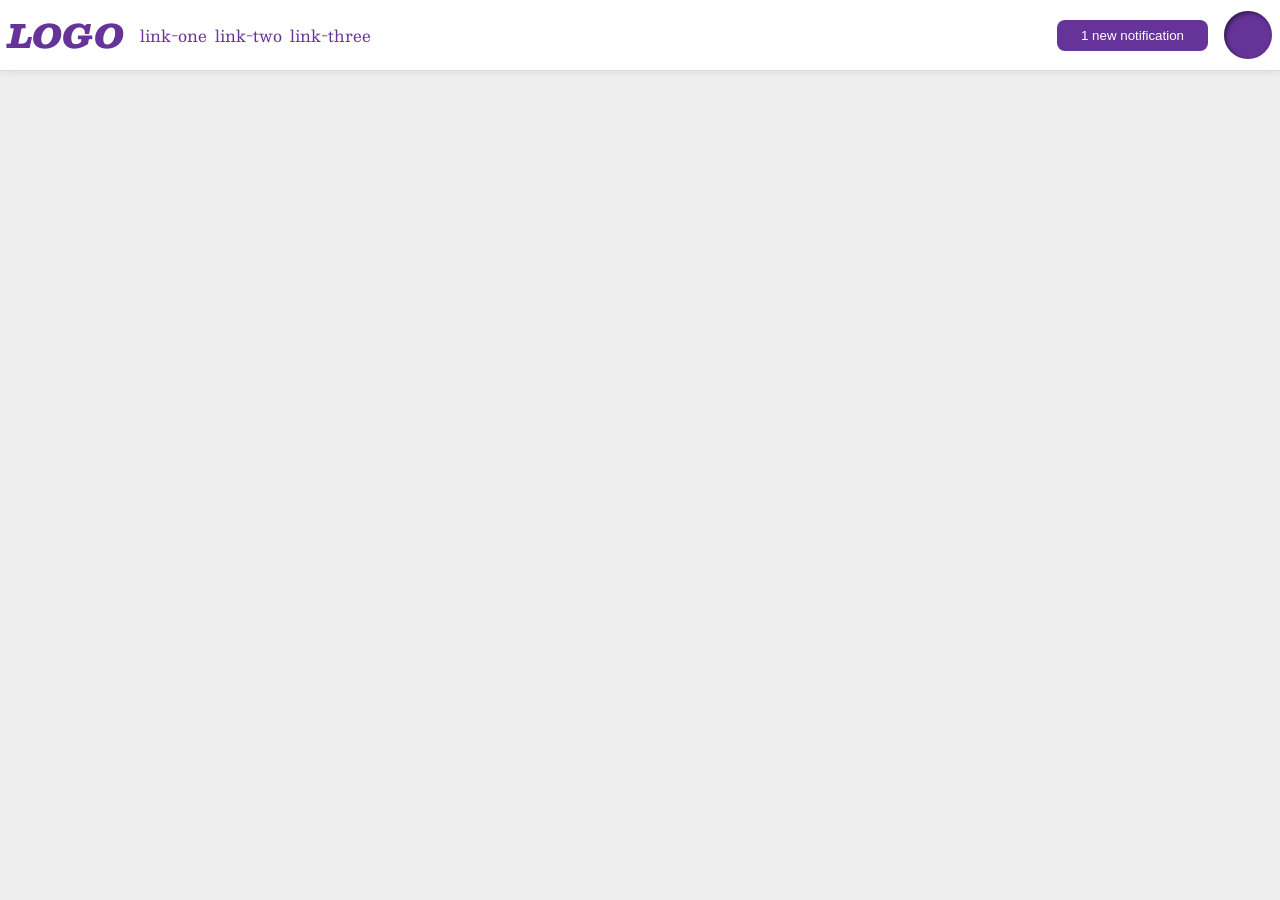
<file: foundations/flex/03-flex-header-2/index.html>
<!DOCTYPE html>
<html lang="en">
  <head>
    <meta charset="UTF-8">
    <meta http-equiv="X-UA-Compatible" content="IE=edge">
    <meta name="viewport" content="width=device-width, initial-scale=1.0">
    <title>Flex Header 2</title>
    <link rel="stylesheet" href="style.css">
  </head>
  <body>
    <div class="header">
      <div class="left">
        <div class="logo">
          LOGO
        </div>
        <ul class="links">
          <li><a href="https://google.com">link-one</a></li>
          <li><a href="https://google.com">link-two</a></li>
          <li><a href="https://google.com">link-three</a></li>
        </ul>
      </div>
      <div class="right">
        <button class="notifications">
          1 new notification
        </button>
        <div class="profile-image"></div>
      </div>
    </div>
  </body>
</html>
</file>
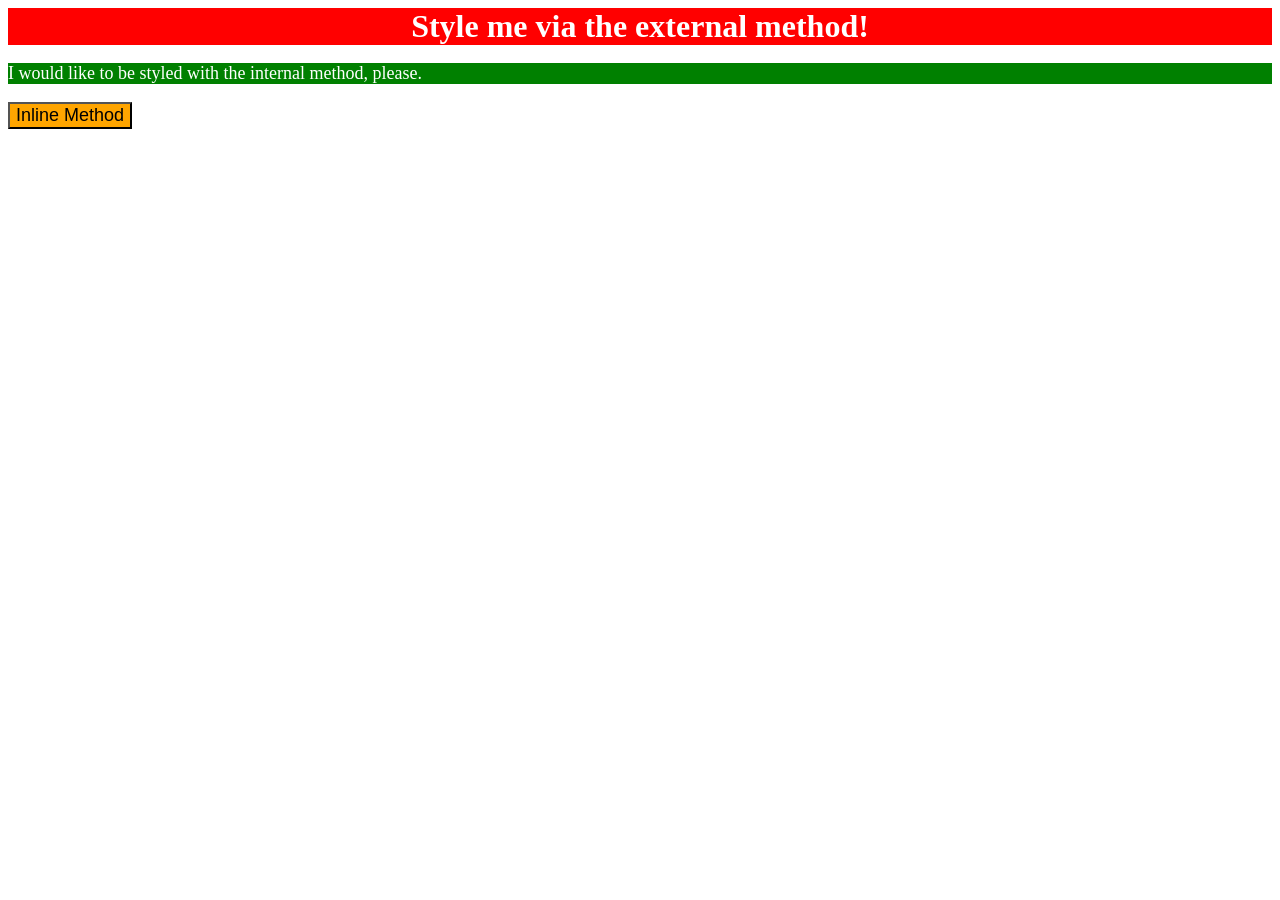
<file: foundations/intro-to-css/01-css-methods/index.html>
<!DOCTYPE html>
<html lang="en">
  <head>
    <meta charset="UTF-8">
    <meta http-equiv="X-UA-Compatible" content="IE=edge">
    <meta name="viewport" content="width=device-width, initial-scale=1.0">
    <link rel="stylesheet" href="styles.css">
    <style>
      p {
        background-color: green; color: white; font-size: 18px;
      }
    </style>
    <title>Methods for Adding CSS</title>
  </head>
  <body>
    <div>Style me via the external method!</div>
    <p>I would like to be styled with the internal method, please.</p>
    <button style="background-color: orange; font-size: 18px;">Inline Method</button>
  </body>
</html>
</file>
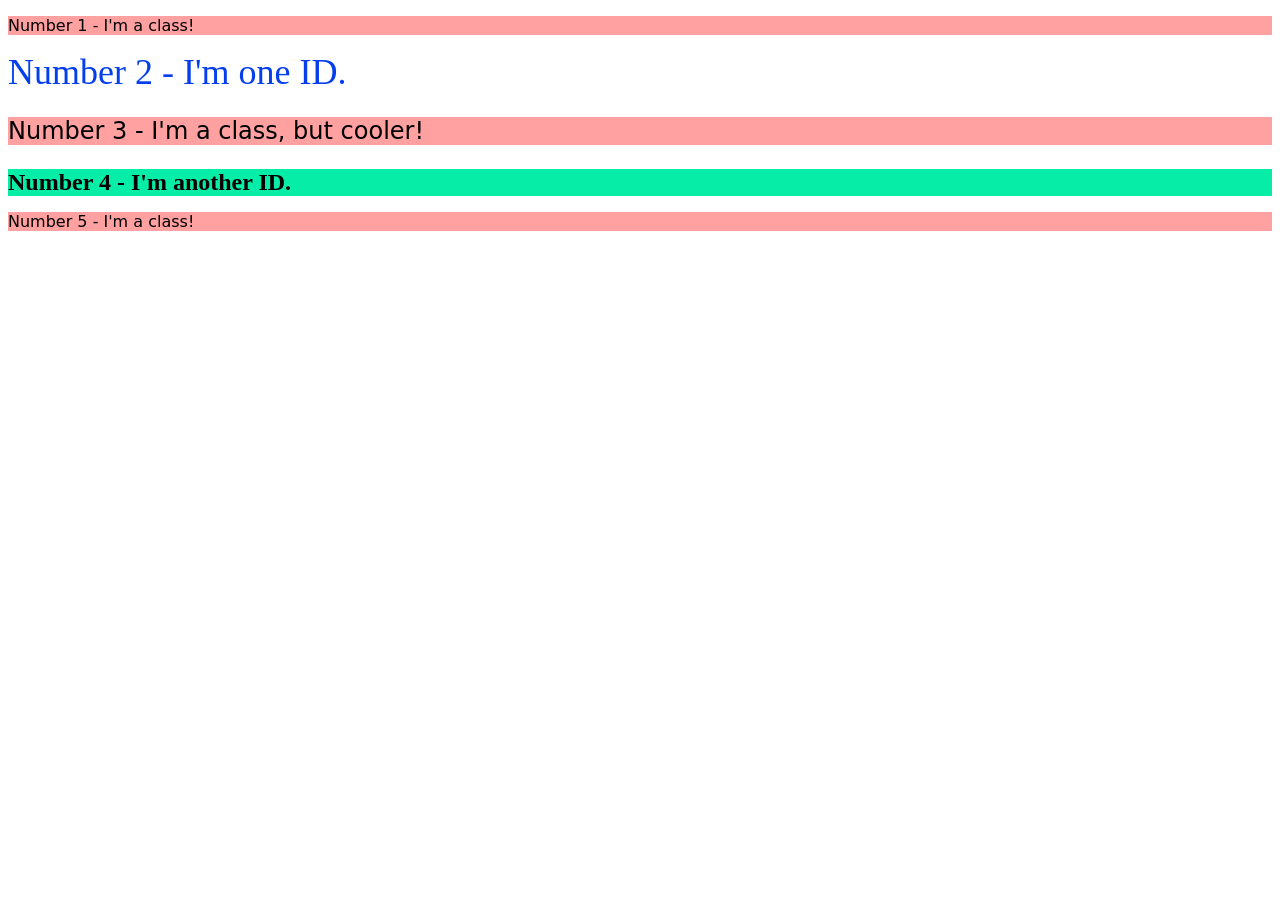
<file: foundations/intro-to-css/02-class-id-selectors/index.html>
<!DOCTYPE html>
<html lang="en">
  <head>
    <meta charset="UTF-8">
    <meta http-equiv="X-UA-Compatible" content="IE=edge">
    <meta name="viewport" content="width=device-width, initial-scale=1.0">
    <title>Class and ID Selectors</title>
    <link rel="stylesheet" href="style.css">
  </head>
  <body>
    <p class="odd">Number 1 - I'm a class!</p>
    <div class="second">Number 2 - I'm one ID.</div>
    <p class="odd big-text">Number 3 - I'm a class, but cooler!</p>
    <div class="fourth">Number 4 - I'm another ID.</div>
    <p class="odd">Number 5 - I'm a class!</p>
  </body>
</html>
</file>
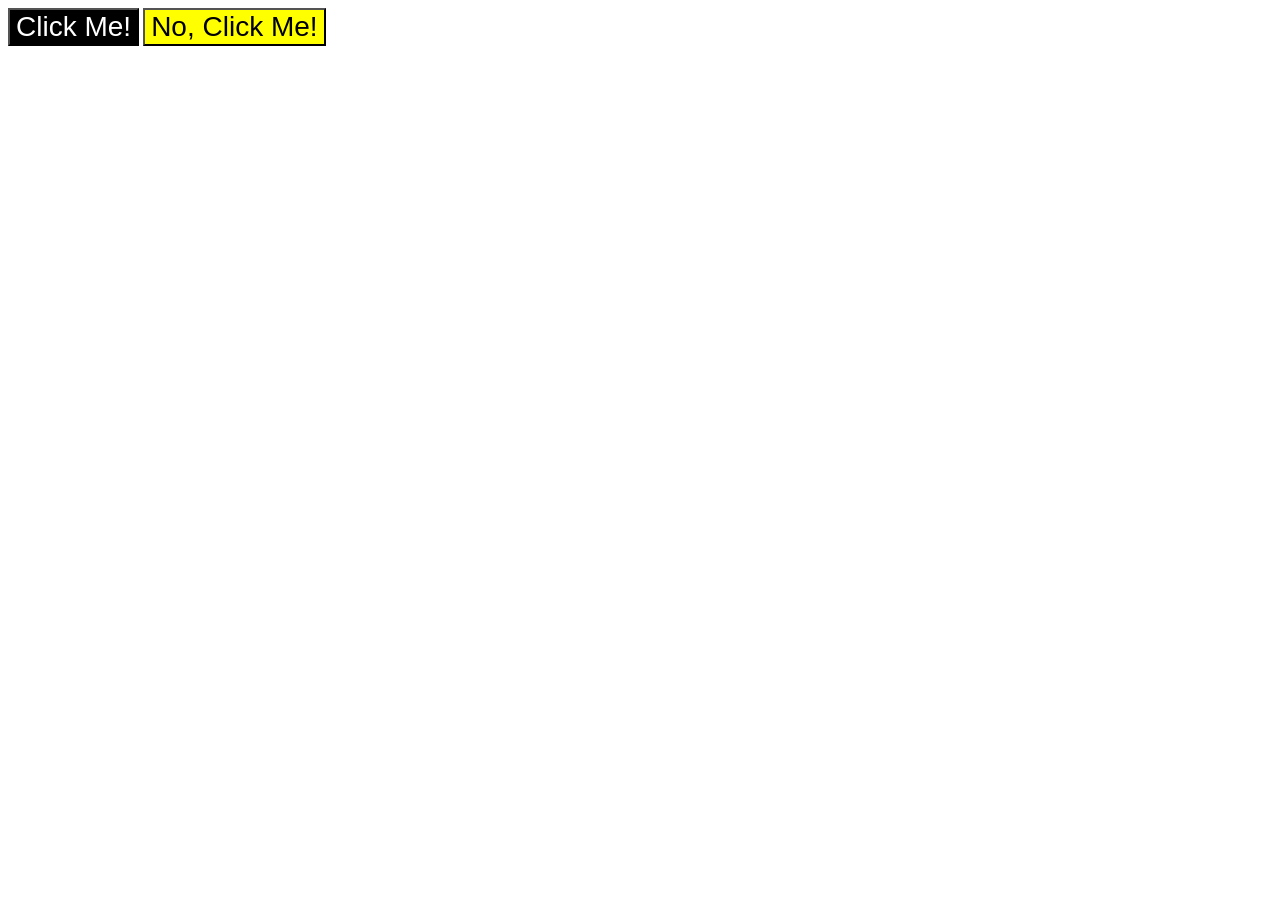
<file: foundations/intro-to-css/03-grouping-selectors/index.html>
<!DOCTYPE html>
<html lang="en">
  <head>
    <meta charset="UTF-8">
    <meta http-equiv="X-UA-Compatible" content="IE=edge">
    <meta name="viewport" content="width=device-width, initial-scale=1.0">
    <title>Grouping Selectors</title>
    <link rel="stylesheet" href="style.css">
  </head>
  <body>
    <button class="black-button">Click Me!</button>
    <button class="yellow-button">No, Click Me!</button>
  </body>
</html>
</file>
<file: foundations/flex/03-flex-header-2/style.css>
/* this is some magical font-importing.  
you'll learn about it later. */
@import url('https://fonts.googleapis.com/css2?family=Besley:ital,wght@0,400;1,900&display=swap');

body {
  margin: 0;
  background: #eee;
  font-family: Besley, serif;
}

.header {
  background: white;
  border-bottom: 1px solid #ddd;
  box-shadow: 0 0 8px rgba(0,0,0,.1);
  display: flex;
  justify-content: space-between;
  padding: 8px;
}

.profile-image {
  background: rebeccapurple;
  box-shadow: inset 2px 2px 4px rgba(0,0,0,.5);
  border-radius: 50%;
  width: 48px;
  height: 48px;
}

.logo {
  color: rebeccapurple;
  font-size: 32px;
  font-weight: 900;
  font-style: italic;
}

button {
  border: none;
  border-radius: 8px;
  background: rebeccapurple;
  color: white;
  padding: 8px 24px;
}

a {
  /* this removes the line under our links */
  text-decoration: none;
  color: rebeccapurple;
}

ul {
  list-style-type: none;
  display: flex;
  margin: 0px;
  padding: 0px;
  gap: 8px;
}

.left, .right {
  display: flex;
  align-items: center;
  gap: 16px;
}
</file>
<file: foundations/intro-to-css/01-css-methods/styles.css>
div {
    background-color: red; color: white; font-size: 32px; text-align: center; font-weight: bold;
}
</file>
<file: foundations/intro-to-css/02-class-id-selectors/style.css>
.odd {
    background-color: #ffa1a1;
    font-family: "verdana", "DejaVu Sans", sans-serif;
}
.second {
    color: #053fed;
    font-size: 36px;
}
.odd.big-text {
    font-size: 24px;
}
.fourth {
    background-color: #05eda7;
    font-size: 24px;
    font-weight: bold;
}
</file>
<file: foundations/intro-to-css/03-grouping-selectors/style.css>
.black-button,
.yellow-button {
    font-size: 28px;
    font-family: "Helvetica", "Times New Roman", sans-serif;
}
.black-button {
    background-color: hsl(0, 0%, 0%);
    color: white;
}
.yellow-button {
    background-color: hsl(60, 100%, 50%);
}
</file>
